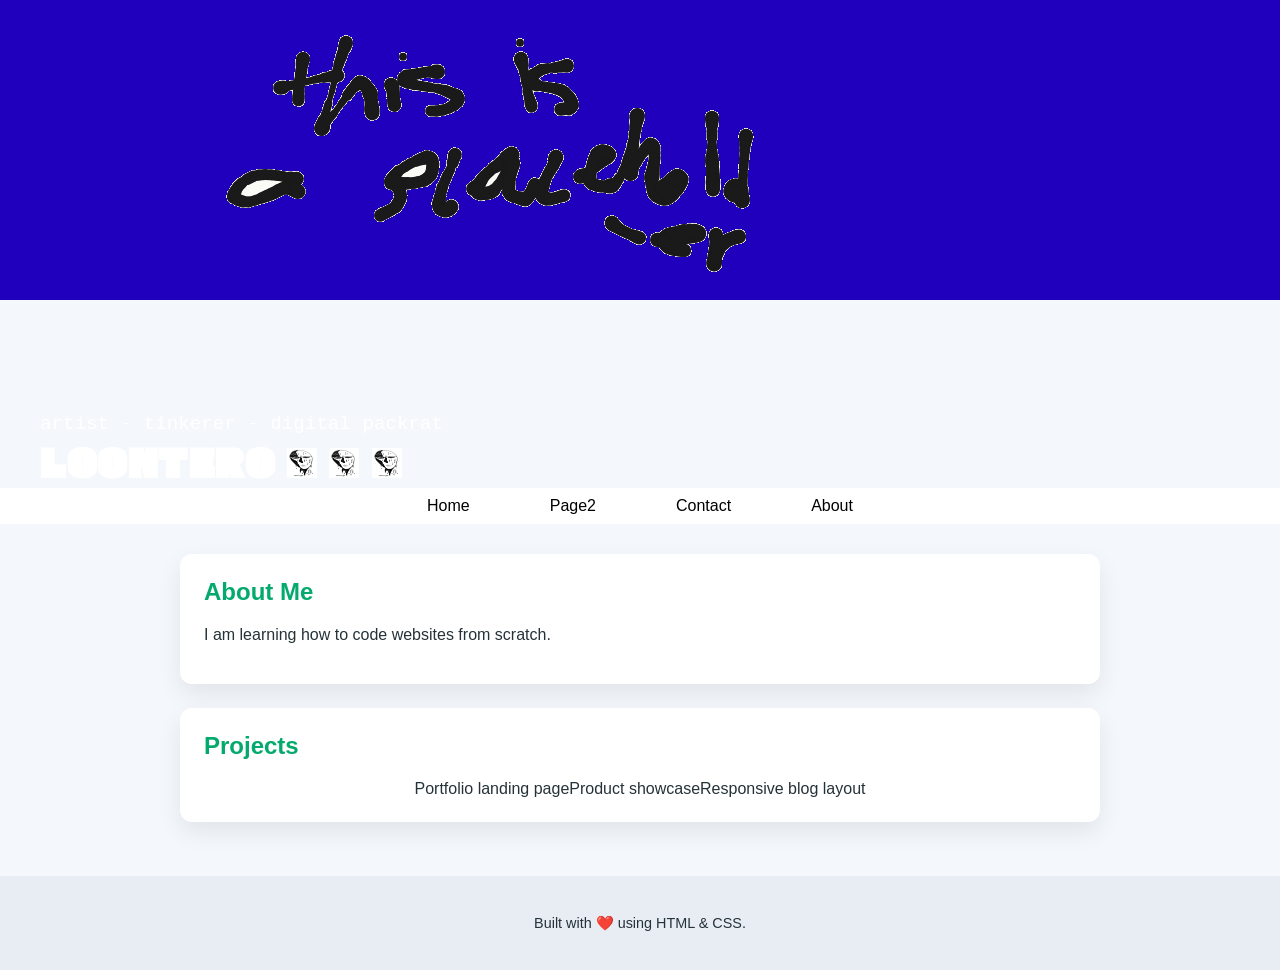
<file: index.html>
<!DOCTYPE html>
<html lang="en">
<head>
  <meta charset="UTF-8">
  <meta name="viewport" content="width=device-width, initial-scale=1">
  <title>My First Website</title>
  <link rel="stylesheet" href="css/styles.css" type="text/css">
</head>
<body>

    <!-- bg scrolling-->
    <div class="container">
      <div class="sliding-background"></div>
    </div>


  <header>
     <p>artist - tinkerer - digital packrat</p>
    <h1>LOONTERO </h1>
    <img src="assets/placeholdericon.jpg">
    <img src="assets/placeholdericon.jpg">
    <img src="assets/placeholdericon.jpg">

      <style>
          img {
                display: inline;
                margin-right: 6px;
                width: 30px;
                height: 30px;
            }
            h1 {
                display: inline;
            }

      </style>
  </header>

  <head> <!-- nav bar-->
    <ul>
      <li><a href="#home">Home</a></li>
      <li><a href="page2.html">Page2</a></li>
      <li><a href="#contact">Contact</a></li>
      <li><a href="#about">About</a></li>
    </ul> 
  </head>

  <main>
    <section>
      <h2>About Me</h2>
      <p>I am learning how to code websites from scratch.</p>
    </section>
    <section>
      <h2>Projects</h2>
      <ul>
        <li>Portfolio landing page</li>
        <li>Product showcase</li>
        <li>Responsive blog layout</li>
      </ul>
    </section>
  </main>
  <footer>
    <p>Built with ❤️ using HTML & CSS.</p>
  </footer>
</body>
</html>
</file>
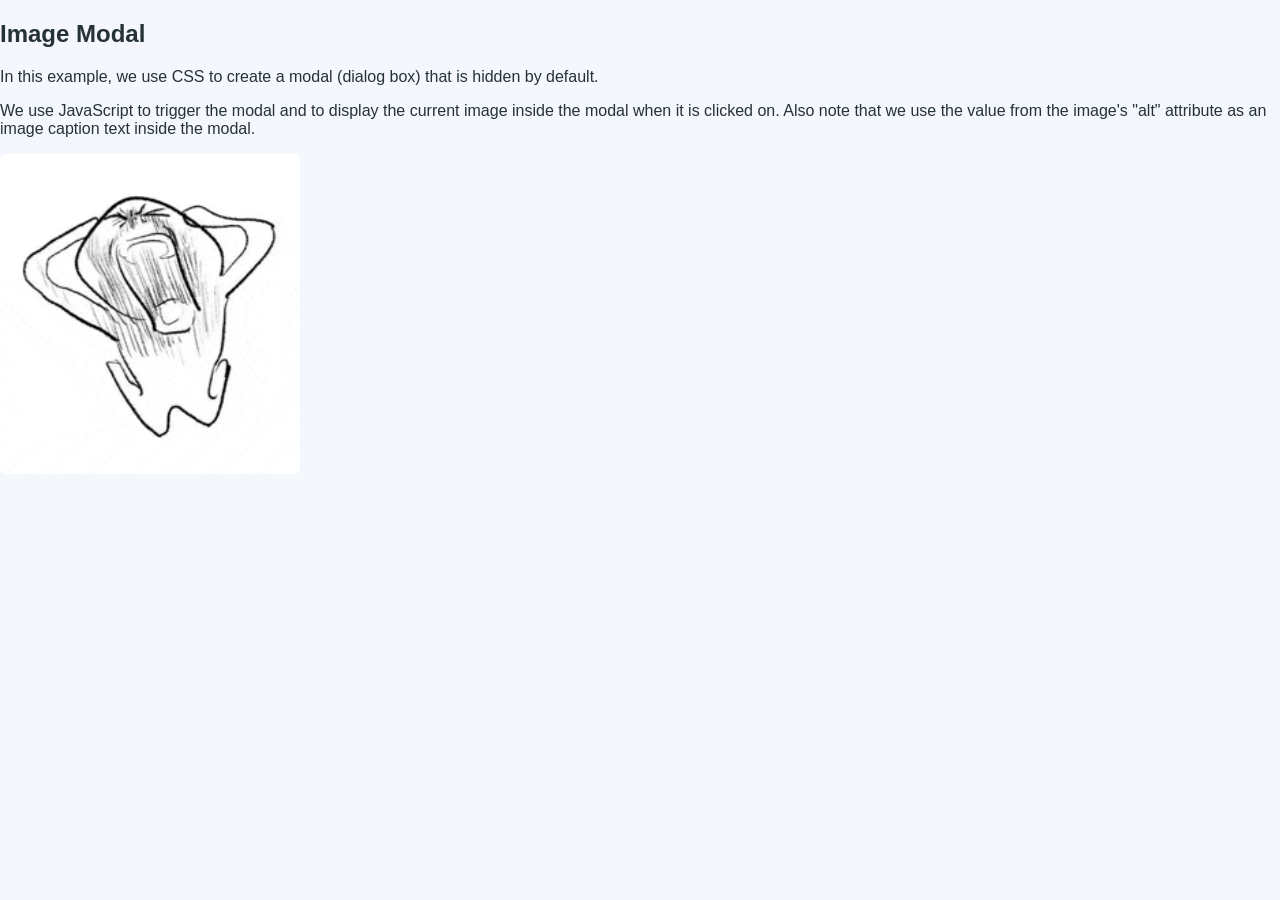
<file: page2.html>
<!DOCTYPE html>
<link rel="stylesheet" href="css/styles.css" type="text/css">

<html>
<head>

<style>
body {font-family: Arial, Helvetica, sans-serif;}

#myImg {
  border-radius: 5px;
  cursor: pointer;
  transition: 0.3s;
}

#myImg:hover {opacity: 0.7;}

/* The Modal (background) */
.modal {
  display: none; /* Hidden by default */
  position: fixed; /* Stay in place */
  z-index: 1; /* Sit on top */
  padding-top: 10px; /* Location of the box */
  left: 0;
  top: 0;
  width: 100%; /* Full width */
  height: 100%; /* Full height */
  background-color: rgb(0,0,0); /* Fallback color */
  background-color: rgba(0,0,0,0.9); /* Black w/ opacity */

}

/* Modal Content (image + caption wrapper) */
.modal-content {
  margin: auto;
  padding: 0;
  display: flex;
  flex-direction: column;
  max-width: 90vw;
  height: 90vh; /* KEY: total height for image + caption */
}

/* Modal Content (image) */
.modal-content img {
  flex: 1 1 auto;       /* image takes all remaining space */
  height: 100%;         /* fill vertically */
  width: auto;          /* prevent width from shrinking image */
  object-fit: contain;  /* preserve aspect ratio */
  display: block;
}

/* Caption of Modal Image */
#caption {
  flex: 0 0 auto;       /* caption takes minimal space */
  margin-top: 6px;
  text-align: center;
  color: #ccc;
  font-size: 14px;
  line-height: 1.2;
  padding: 0;
  height: auto;         /* no forced height */
}

/* The Close Button */
.close {
  position: absolute;
  top: 15px;
  right: 35px;
  cursor: pointer; /* keep pointer */
  transition: 0.3s; /* keep transition */
}

/* Size the close-button image */
.close img {
  width: 32px;   /* adjust as needed */
  height: 32px;
  object-fit: contain;
  transition: 0.3s; /* smooth hover fade */
}

/* Lighten on hover */
.close:hover img {
  filter: brightness(1.4); /* brighten the icon */
}


.close:hover,
.close:focus {
  color: #bbb;
  text-decoration: none;
  cursor: pointer;
}

/* 100% Image Width on Smaller Screens */
@media only screen and (max-width: 700px){
  .modal-content {
    width: 100%;
  }
}

</style>
</head>


<body>

<h2>Image Modal</h2>
<p>In this example, we use CSS to create a modal (dialog box) that is hidden by default.</p>
<p>We use JavaScript to trigger the modal and to display the current image inside the modal when it is clicked on. Also note that we use the value from the image's "alt" attribute as an image caption text inside the modal.</p>

<!--assets and art dump-->
<img id="myImg" src="assets/art_placeholder.png" alt="Snow" style="width:100%;max-width:300px">

<!-- The Modal -->
<div id="myModal" class="modal">
  <span class="close">
    <img src="/assets/close_button_icoon_placeholder.jpg">
  </span>

  <div class="modal-content">
    <img id="img01">
    <div id="caption"></div>
  </div>
</div>

<script>

// Get the modal
var modal = document.getElementById("myModal");

// Get the image and insert it inside the modal - use its "alt" text as a caption
var img = document.getElementById("myImg");
var modalImg = document.getElementById("img01");
var captionText = document.getElementById("caption");
img.onclick = function(){
  modal.style.display = "flex";
  modalImg.src = this.src;
  captionText.innerHTML = this.alt;
}

// Get the <span> element that closes the modal
var span = document.getElementsByClassName("close")[0];

// When the user clicks on <span> (x), close the modal
span.onclick = function() { 
  modal.style.display = "none";
}
</script>

</body>
</html>
</file>
<file: css/styles.css>
* {
  box-sizing: border-box;
}
body {
  font-family: "Segoe UI", Roboto, sans-serif;
  margin: 0;
  background: #f4f7fb;
  color: #253238;
}
header {
  font-family: gasoekOne;
 /* background-image: url("css_assets/placeholdertitleimg.png");
  background-position: absolute;
  background-repeat: no-repeat;
  background-size: 1300px 500px;
  
  old header code ^^^^*/

  color: #fff;
  padding: 100px 40px 10px;
  text-align: left;
  letter-spacing: 1.5px;
  line-height: 10px;
  font-size: larger;
}
header p {
  font-family: "Courier New", monospace;
  letter-spacing: 0px;
  color: #ffffff;

}

/*Sliding background header*/
.container {
  overflow: hidden;
  padding: 0%;
  margin: 0%;
}

.sliding-background {
  position: relative;
  background: url(css_assets/placeholdertitleimg.png) repeat-x;
  height: 300px;
  width: 9000px;
  animation: slide 60s linear infinite;
}

@keyframes slide{
  0% {
    transform: translate3d(0, 0, 0);
  }
  100% {
    transform: translate3d(-1692px, 0, 0);
  }
}

/*https://css-tricks.com/how-to-stack-elements-in-css/*/
/*overlapping divs*/
.parent {
  overflow: hidden;
  position: relative;
  background: #000000;
  width: 100;
  margin: 0;
  padding: 0;
  height: 300px;
}

.child {
  height: 150px;
  width: 100;
  position: absolute;
  top: 90px;
}
/*this is the LOONTERO text box*/
.child1 {
  left: 0;
}
/*END of header css code styling*/


main {
  max-width: 960px;
  margin: 0 auto;
  padding: 30px 20px;
}
section {
  background: #fff;
  border-radius: 12px;
  padding: 24px;
  margin-bottom: 24px;
  box-shadow: 0 10px 25px rgba(15, 23, 42, 0.08);
}
section h2 {
  margin-top: 0;
  color: #04AA6D;
}
footer {
  padding: 24px;
  text-align: center;
  background: #e8edf4;
  font-size: 0.9rem;
}

/*nav bar*/
ul {
  list-style-type: none;
  margin: 0;
  padding: 0;
  overflow: hidden;
  background-color: #ffffff;
  justify-content: center;
  display: flex;
}

ul li {
        display: inline-block;
}

ul li a {
        display: block;
        color: rgb(0, 0, 0);
        text-align: center;
        padding: 9px 40px;
        text-decoration: none;
}

ul li a:hover {
        color: #a30000;
}



/*FONTS*/
@font-face {
  font-family: gasoekOne; /* set name */
  src: url(GasoekOne-Regular.ttf); /* url of the font */
}
</file>
